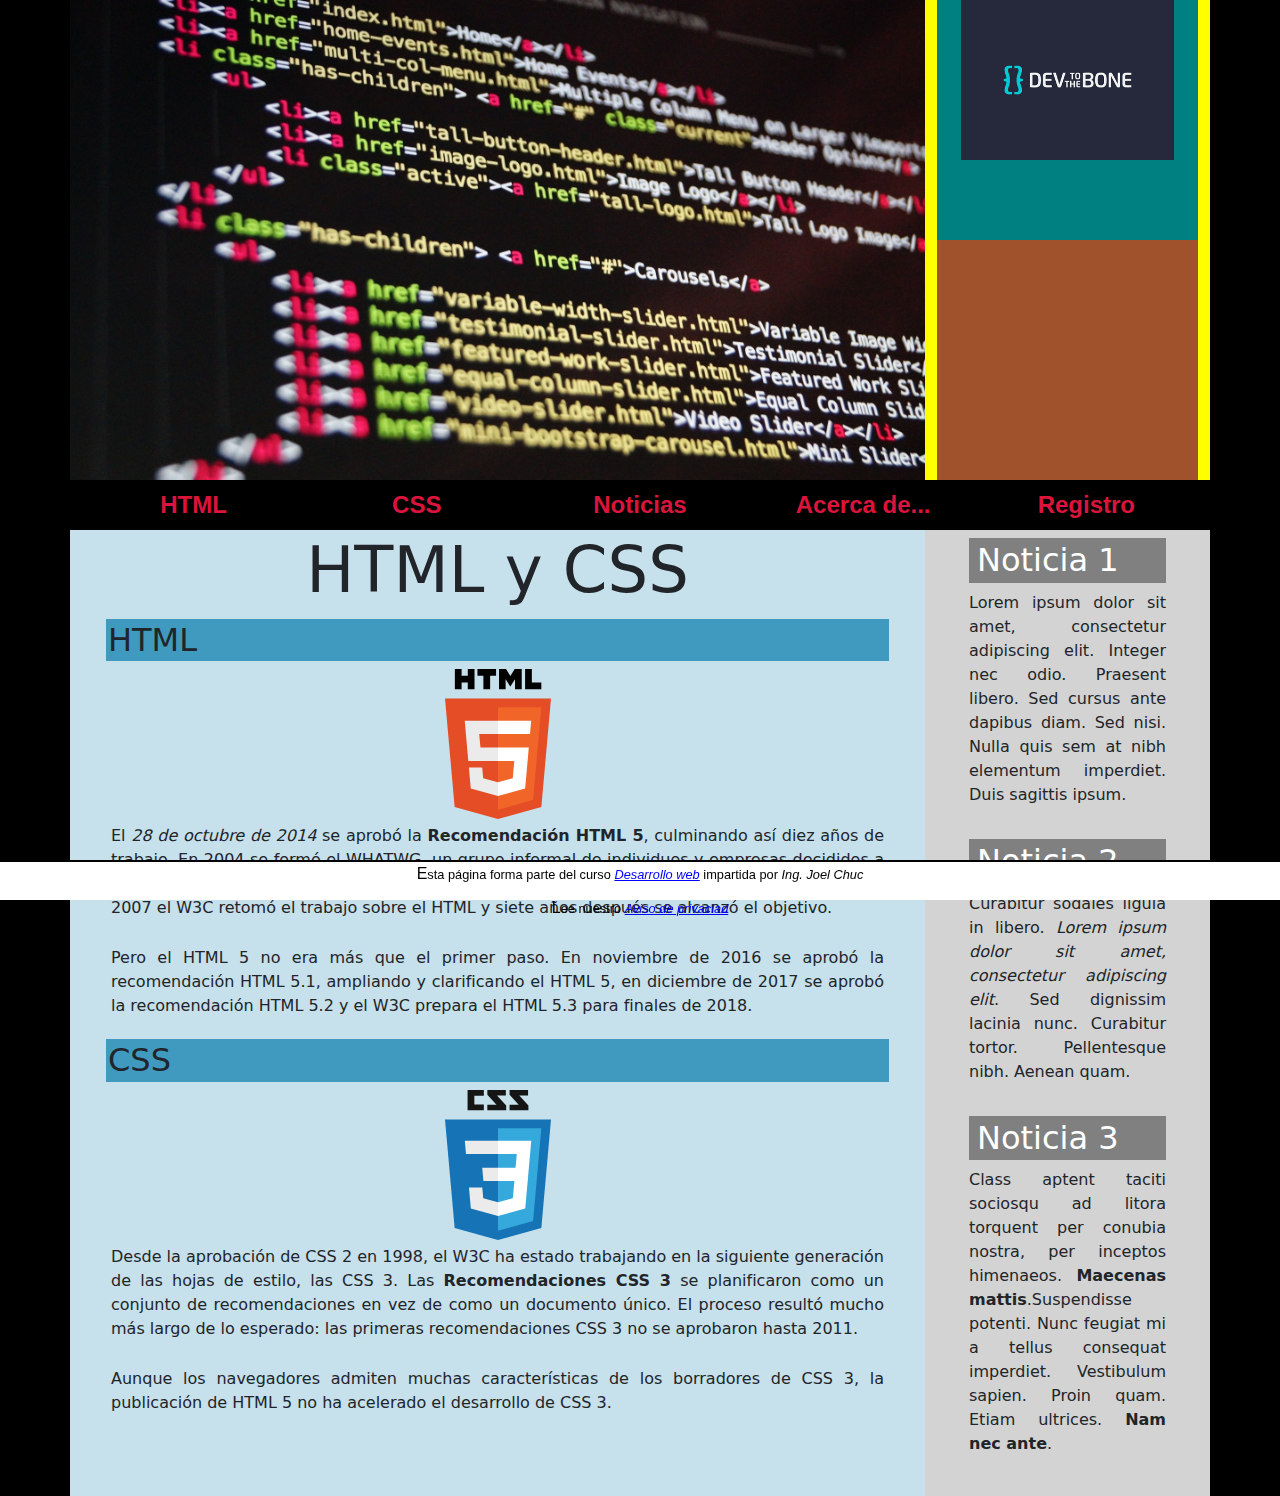
<file: practices/practice_201/index.html>
<!DOCTYPE html>
<html lang="es">
    <head>        
        <meta name="viewport" content="width=device-width, initial-scale=1.0">        
        <link rel="icon" href="assets/images/favicon-16x16.png" type="image/png" sizes="16x16">
        <title>Curso HTML y CSS</title>
        <link rel="stylesheet" href="assets/style/normalize.css">
        <link rel="stylesheet" href="assets/style/style.css">
        <link rel="stylesheet" href="assets/libs/bootstrap/css/bootstrap.min.css">
    </head>
    <body class="container">
        <header class="row">
            <div id="banner" class="col-sm-12 col-md-8 col-lg-9 p-0">                
                <img src="assets/images/banner.jpg" alt="banner" class="img-fluid"/>
            </div>
            <div class="col-sm-12 col-md-4 col-lg-3">                
                <section id="logo" class="container">
                    <img src="assets/images/logo.png" alt="logo" class="img-fluid">
                </section>                
                <section id="login"  class="container">                    
                    <iframe class="img-fluid" src="https://www.youtube.com/embed/jo2DzuV8RxE" title="YouTube video player" frameborder="0" allow="accelerometer; autoplay; mute; clipboard-write; encrypted-media; gyroscope; picture-in-picture" allowfullscreen></iframe>                    
                </section>                
            </div>
        </header>        
        <nav class="row">            
            <ul class="col-md-12 m-0">
                <li><a href="#html">HTML</a></li>
                <li><a href="#css">CSS</a></li>
                <li><a href="#noticias">Noticias</a></li>
                <li><a href="/pages/disclaimer.html">Acerca de...</a></li>
                <li><a href="/pages/singup.html">Registro</a></li>
            </ul>
        </nav>
        <main class="row">
            <div class="container">
                <div class="row">
                    <article class="col-sm-12 col-md-8 col-lg-9">
                        <h1>HTML y CSS</h1>
                        <div id="html" class="container">                    
                            <h2>HTML</h2> 
                            <img src="assets/images/html5-logo.svg" alt="Logo HTML 5" title="Logo HTML 5" width="106" height="150">      
                            <p>                    
                                El <em>28 de octubre de 2014</em> se aprobó la <strong>Recomendación HTML 5</strong>, culminando así diez años de trabajo. En 2004 se formó el WHATWG, un grupo informal de individuos y empresas decididos a impulsar el desarrollo del HTML, que se encontraba bloqueado en el W3C desde el año 2000. En 2007 el W3C retomó el trabajo sobre el HTML y siete años después se alcanzó el objetivo.
                            </p>
                            <p>
                                Pero el HTML 5 no era más que el primer paso. En noviembre de 2016 se aprobó la recomendación HTML 5.1, ampliando y clarificando el HTML 5, en diciembre de 2017 se aprobó la recomendación HTML 5.2 y el W3C prepara el HTML 5.3 para finales de 2018.
                            </p>
                        </div>  
                        <div id="css" class="container">
                            <h2>CSS</h2>
                            <img src="assets/images/css3-logo.svg" alt="Logo CSS 3 (no oficial)" title="Logo CSS 3 (no oficial)" width="106" height="150">
                            <p>
                                Desde la aprobación de CSS 2 en 1998, el W3C ha estado trabajando en la siguiente generación de las hojas de estilo, las CSS 3. Las <strong>Recomendaciones CSS 3</strong> se planificaron como un conjunto de recomendaciones en vez de como un documento único. El proceso resultó mucho más largo de lo esperado: las primeras recomendaciones CSS 3 no se aprobaron hasta 2011.
                            </p>
                            <p>
                                Aunque los navegadores admiten muchas características de los borradores de CSS 3, la publicación de HTML 5 no ha acelerado el desarrollo de CSS 3.
                            </p>
                        </div>                
                    </article>
                    <aside id="noticias" class="col-sm-12 col-md-4 col-lg-3">
                        <!--ul>(li>section>h3{Noticia $}+p)*3-->
                        <ul class="container">
                            <li>
                                <section>
                                    <h3>Noticia 1</h3>
                                    <p>Lorem ipsum dolor sit amet, consectetur adipiscing elit. Integer nec odio. Praesent libero. Sed cursus ante dapibus diam. Sed nisi. Nulla quis sem at nibh elementum imperdiet. Duis sagittis ipsum.</p>
                                </section>
                            </li>
                            <li>
                                <section>
                                    <h3>Noticia 2</h3>
                                    <p>Curabitur sodales ligula in libero. <i>Lorem ipsum dolor sit amet, consectetur adipiscing elit</i>. Sed dignissim lacinia nunc. Curabitur tortor. Pellentesque nibh. Aenean quam.</p>
                                </section>
                            </li>
                            <li>
                                <section>
                                    <h3>Noticia 3</h3>
                                    <p>Class aptent taciti sociosqu ad litora torquent per conubia nostra, per inceptos himenaeos. <b>Maecenas mattis</b>.Suspendisse potenti. Nunc feugiat mi a tellus consequat imperdiet. Vestibulum sapien. Proin quam. Etiam ultrices. <b>Nam nec ante</b>.</p>
                                </section>
                            </li>
                        </ul>
                    </aside>
                </div>
            </div>
        </main>
        <footer id="about" class="row">
            <div class="container">
                <div class="col-md-12 footer">
                    <p>Esta página forma parte del curso <a href="http://cursos.utmetropolitana.edu.mx/moodle/course/view.php?id=595"><cite>Desarrollo web</cite></a> impartida por <cite>Ing. Joel Chuc</cite></p>
                    <p>Lee nuestro <cite><a href="/pages/disclaimer.html">Aviso de privaciad</a></cite></p>
                </div>
            </div>            
        </footer>
        <script src="assets/libs/bootstrap/js/bootstrap.min.js"></script>
    </body>
</html>
</file>
<file: practices/practice_201/assets/style/style.css>
*{
    margin:0;
    padding:0;
}
html{
    background-color:black;
    font-family:-apple-system, BlinkMacSystemFont, 'Segoe UI', Roboto, Oxygen, Ubuntu, Cantarell, 'Open Sans', 'Helvetica Neue', sans-serif;
}
body{    
    background-color:pink;
    margin:auto;
}
header{
    background-color:yellow;
}
nav{
    background-color:#000;
}
footer{
    background-color:black;    
}
#banner{
    background-color:chartreuse;    
}
#logo{
    background-color:teal;    
    height: 50%;
}
#login{
    background-color:sienna;    
    height: 50%;
}
main article{    
    background-color:hsl(198, 50%, 85%);
}
aside{    
    background-color:lightgray;
}
nav ul li{
    list-style-type:none;            
}
nav ul li a{
    float:left;
    width:20%;
    text-align:center;
    line-height:50px;
    text-decoration:none;
    font-size:24px;
    font-family:-apple-system, BlinkMacSystemFont, 'Segoe UI', Roboto, Oxygen, Ubuntu, Cantarell, 'Open Sans', 'Helvetica Neue', sans-serif;
    font-weight:bold;
    color:crimson;
}

nav ul li a:hover{
    color:white;
    background-color:darkblue;
}

article h1{
    text-align: center;
    font-size: 4rem;
    padding: 2px;
}

article h2 {
    background-color: hsl(198, 50%, 50%);
    font-size: 2rem;
    padding: 2px;
}

article p{
    text-align: justify;
    padding: 5px;
}

article div > img{
    display:block;
    margin:auto;
}
aside ul{
    width: 100%;
}
aside ul li{
    list-style-type:none; 
    padding: .5rem;           
    text-align: justify;
}
aside h3{
    clear: both;
    padding: 0.2rem 0.5rem;
    background-color: gray;
    color: white;
    font-size: 200%;
}
div.footer* {
    all: initial;
    font-family: sans-serif;
    font-size: 0.8rem;
}
div.footer {
    all: initial;
    clear: both;
    position: fixed;
    bottom: 0;
    height: 2rem;
    left: 0;
    width: 100%;
    border-top: black 2px solid;
    margin: 0;    
    padding: 0.25em 0 0.25em;
    background-color: white;
    color: black;
    font-family: sans-serif;
    font-size: 0.8rem;
    text-align: center;
}
div.footer p::first-letter {
    all: initial;
    font-family: sans-serif;
}
div.footer a {
    color: blue;
    text-decoration: underline;
}
div.footer a cite {
    padding: 0;
    color: blue;
    font-style: oblique;
}
div.footer cite {
    padding: 0;
    color: black;
}
/*Disclaimer*/
#disclaimer h1{
    text-decoration:dashed;
    border: 1px solid purple;
}
</file>
